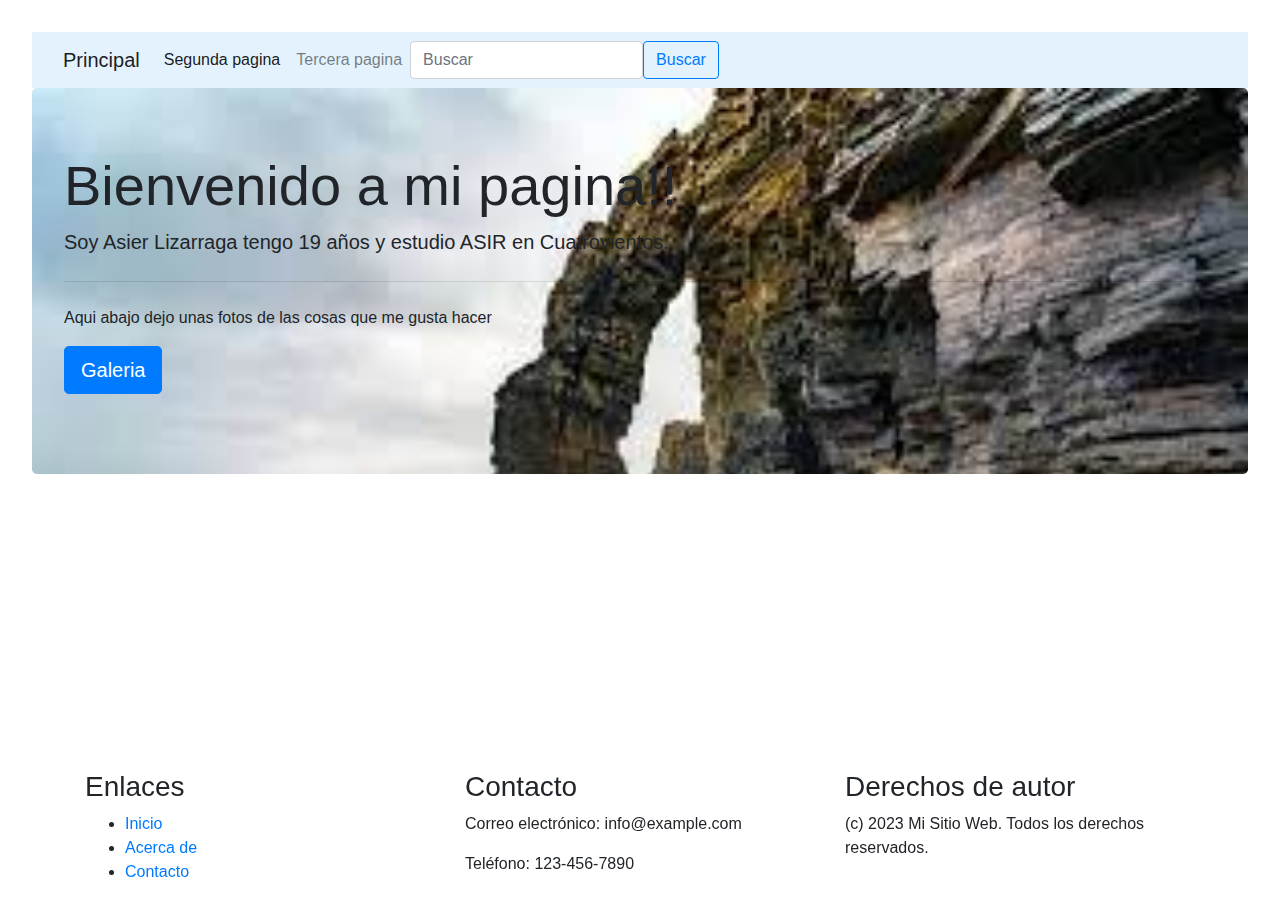
<file: index.html>
<!DOCTYPE html>
<html lang="en">
    <head>
        <meta charset="utf-8">
        <title>Página principal</title>
        <meta name="viewport" content="width=device-width, initial-scale=1.0">
        
        <link rel="stylesheet" href="https://maxcdn.bootstrapcdn.com/bootstrap/4.0.0/css/bootstrap.min.css">
        <link rel="stylesheet" href="./Index2.css">
    </head>

    <body>
      <nav class="navbar navbar-expand-xl navbar-light" style="background-color: #e3f2fd;">
        <div class="container-fluid">
          <a class="navbar-brand" href="#">Principal</a>
          <button class="navbar-toggler" type="button" data-bs-toggle="collapse" data-bs-target="#navbarLight" aria-controls="navbarLight" aria-expanded="false" aria-label="Toggle navigation">
            <span class="navbar-toggler-icon"></span>
          </button>
          <div class="collapse navbar-collapse show" id="navbarLight">
            <ul class="navbar-nav me-auto mb-2 mb-xl-0">
              <li class="nav-item">
                <a class="nav-link active" aria-current="page" href="#">Segunda pagina</a>
              </li>
              <li class="nav-item">
                <a class="nav-link" href="#">Tercera pagina</a>
              </li>
            </ul>
            <form class="d-flex">
              <input class="form-control me-2" type="search" placeholder="Buscar" aria-label="Search">
              <button class="btn btn-outline-primary" type="submit">Buscar</button>
            </form>
          </div>
        </div>
      </nav>
      <!-- Navigation -->

      <!-- Debes envolver el contenido en un jumbotron haciendo uso de las clases correspondientes -->
      <div class="jumbotron">
        <h1 class="display-4">Bienvenido a mi pagina!!</h1>
        <p class="lead">Soy Asier Lizarraga tengo 19 años y estudio ASIR en Cuatrovientos.</p>
        <hr class="my-4">
        <p>Aqui abajo dejo unas fotos de las cosas que me gusta hacer</p>
        <p class="lead">
          <a class="btn btn-primary btn-lg" href="https://i.blogs.es/410bab/danielle-cerullo-cqfnt66ttzm-unsplash/1366_2000.jpeg" role="button">Galeria</a>
        </p>
      </div>
      
      <!-- end -->
      <footer>
        <div class="container fixed-bottom">
          <div class="row">
            <div class="col-lg-4 col-md-6 col-sm-12">
              <h3>Enlaces</h3>
              <ul>
                <li><a href="#">Inicio</a></li>
                <li><a href="#">Acerca de</a></li>
                <li><a href="#">Contacto</a></li>
              </ul>
            </div>
            <div class="col-lg-4 col-md-6 col-sm-12">
              <h3>Contacto</h3>
              <p>Correo electrónico: info@example.com</p>
              <p>Teléfono: 123-456-7890</p>
            </div>
            <div class="col-lg-4 col-md-6 col-sm-12">
              <h3>Derechos de autor</h3>
              <p>(c) 2023 Mi Sitio Web. Todos los derechos reservados.</p>
            </div>
          </div>
        </div>
      </footer>

    </body>
</html>
</file>
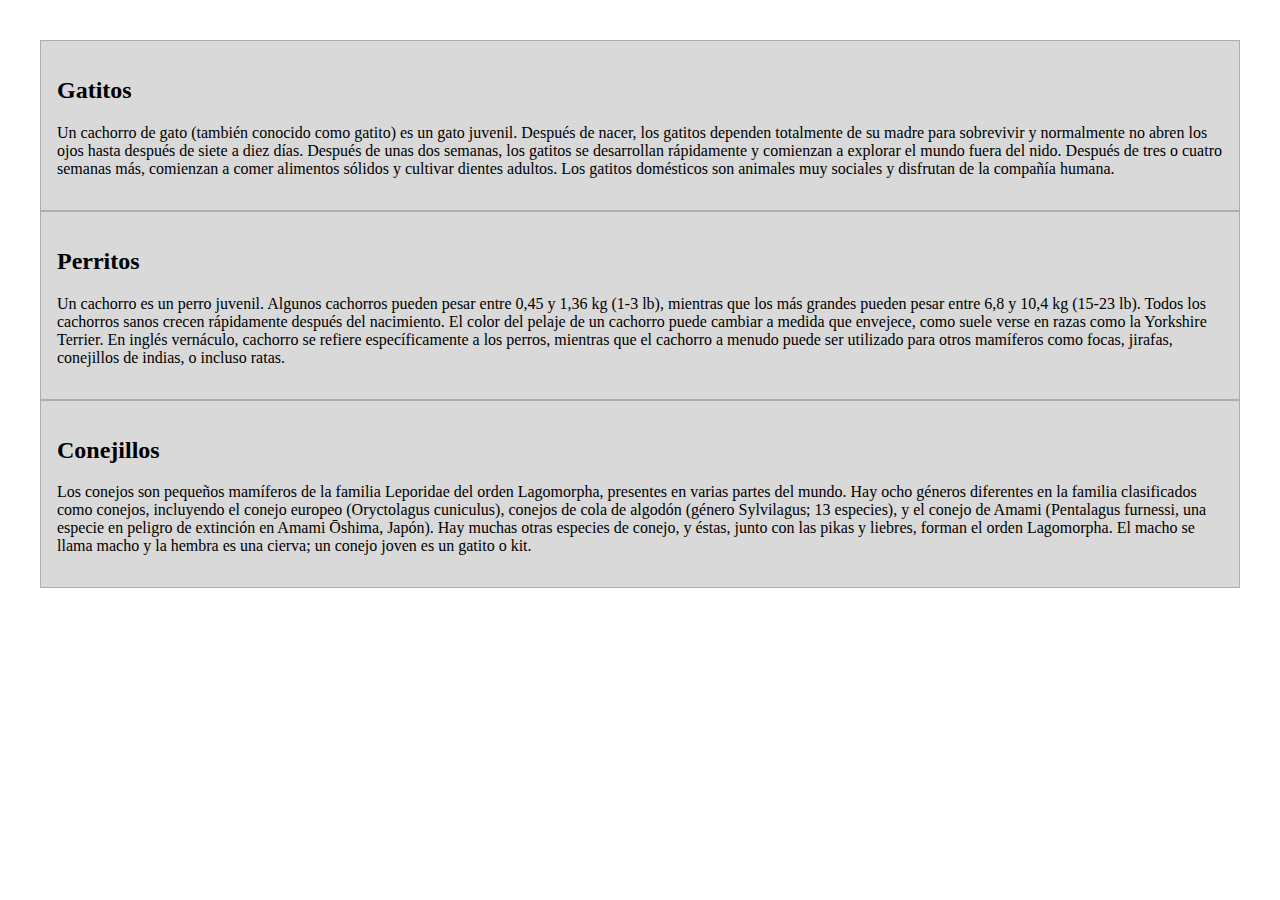
<file: index1.html>
<!DOCTYPE html>
<html lang="en">
    <head>
        <meta charset="utf-8">
        <title>Grid</title>
        <meta name="viewport" content="width=device-width, initial-scale=1.0">
        
        <link href="https://cdn.jsdelivr.net/npm/bootstrap@5.3.1/dist/css/bootstrap.min.css" rel="stylesheet" integrity="sha384-4bw+/aepP/YC94hEpVNVgiZdgIC5+VKNBQNGCHeKRQN+PtmoHDEXuppvnDJzQIu9" crossorigin="anonymous">
        <link rel="stylesheet" href="./index1.css">
    </head>

    <body>
      <div id="animals" class="row">
          <div class="col-lg-4 col-md-6 col-sm-12">
              <h2>Gatitos</h2>
              <p>
                  Un cachorro de gato (también conocido como gatito) es un gato juvenil. Después de nacer, los gatitos dependen totalmente de su madre para sobrevivir y normalmente no abren los ojos hasta después de siete a diez días. Después de unas dos semanas, los gatitos se desarrollan rápidamente y comienzan a explorar el mundo fuera del nido. Después de tres o cuatro semanas más, comienzan a comer alimentos sólidos y cultivar dientes adultos. Los gatitos domésticos son animales muy sociales y disfrutan de la compañía humana.
              </p>
            </div>
          <div class="col-lg-4 col-md-6 col-sm-12">
              <h2>Perritos</h2>
              <p>
                  Un cachorro es un perro juvenil. Algunos cachorros pueden pesar entre 0,45 y 1,36 kg (1-3 lb), mientras que los más grandes pueden pesar entre 6,8 y 10,4 kg (15-23 lb). Todos los cachorros sanos crecen rápidamente después del nacimiento. El color del pelaje de un cachorro puede cambiar a medida que envejece, como suele verse en razas como la Yorkshire Terrier. En inglés vernáculo, cachorro se refiere específicamente a los perros, mientras que el cachorro a menudo puede ser utilizado para otros mamíferos como focas, jirafas, conejillos de indias, o incluso ratas.
                </p>
          </div>
          <div class="col-lg-4 col-md-6 col-sm-12">
              <h2>Conejillos</h2>
              <p>
                  Los conejos son pequeños mamíferos de la familia Leporidae del orden Lagomorpha, presentes en varias partes del mundo. Hay ocho géneros diferentes en la familia clasificados como conejos, incluyendo el conejo europeo (Oryctolagus cuniculus), conejos de cola de algodón (género Sylvilagus; 13 especies), y el conejo de Amami (Pentalagus furnessi, una especie en peligro de extinción en Amami Ōshima, Japón). Hay muchas otras especies de conejo, y éstas, junto con las pikas y liebres, forman el orden Lagomorpha. El macho se llama macho y la hembra es una cierva; un conejo joven es un gatito o kit.</p>
            </p>
          </div>
      </div>
    </body>
</html>
</file>
<file: Index2.css>
body {
    padding: 2rem;
  }
  
  #animals div{
    padding: 1rem;
    background-color: rgba(0,0,0,.15);
    border: 1px solid rgba(0,0,0,.2);
  }

.jumbotron{
  background-size: cover;
  background-image: url([data-uri]);
}
</file>
<file: index1.css>
body {
  padding: 2rem;
}

#animals div{
  padding: 1rem;
  background-color: rgba(0,0,0,.15);
  border: 1px solid rgba(0,0,0,.2);
}
</file>
